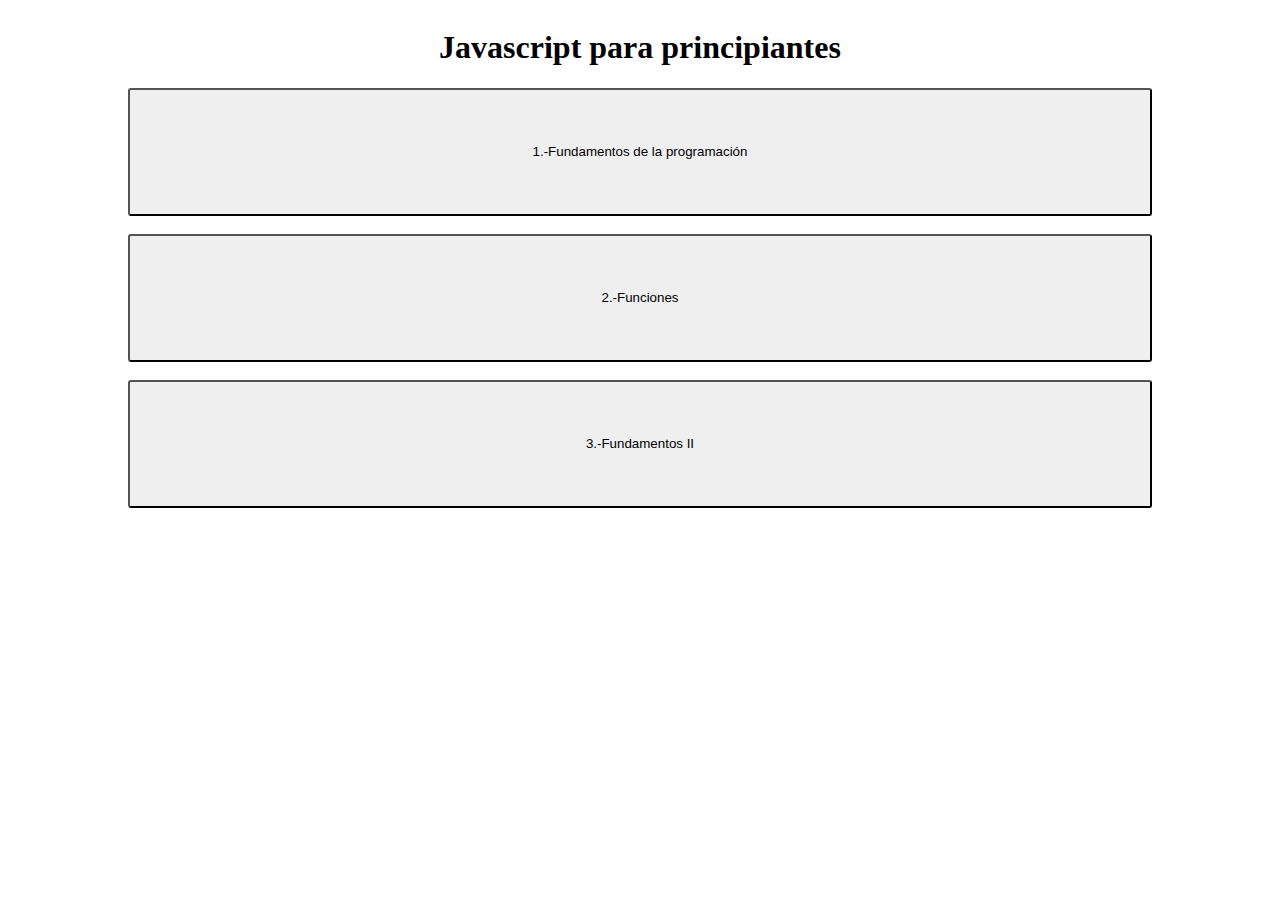
<file: index.html>
<!DOCTYPE html>
<html lang="es">
<head>
    <meta charset="UTF-8">
    <meta http-equiv="X-UA-Compatible" content="IE=edge">
    <meta name="viewport" content="width=device-width, initial-scale=1.0">
    <title>indice</title>
    <link rel="stylesheet" href="style.css">
</head>
<body>
    <header>

    </header>
    <main>
        <h1>Javascript para principiantes</h1>
        <section>
            <a href="1.html"><button class="indexBtn">1.-Fundamentos de la programación</button></a>
        </section>    
        <br>
        <section>
            <a href="2.html"><button class="indexBtn">2.-Funciones</button></a>
        </section>
        <br>
        <section>
            <a href="3.html"><button class="indexBtn">3.-Fundamentos II</button></a>
        </section>
    </main>
    
</body>
</html>
</file>
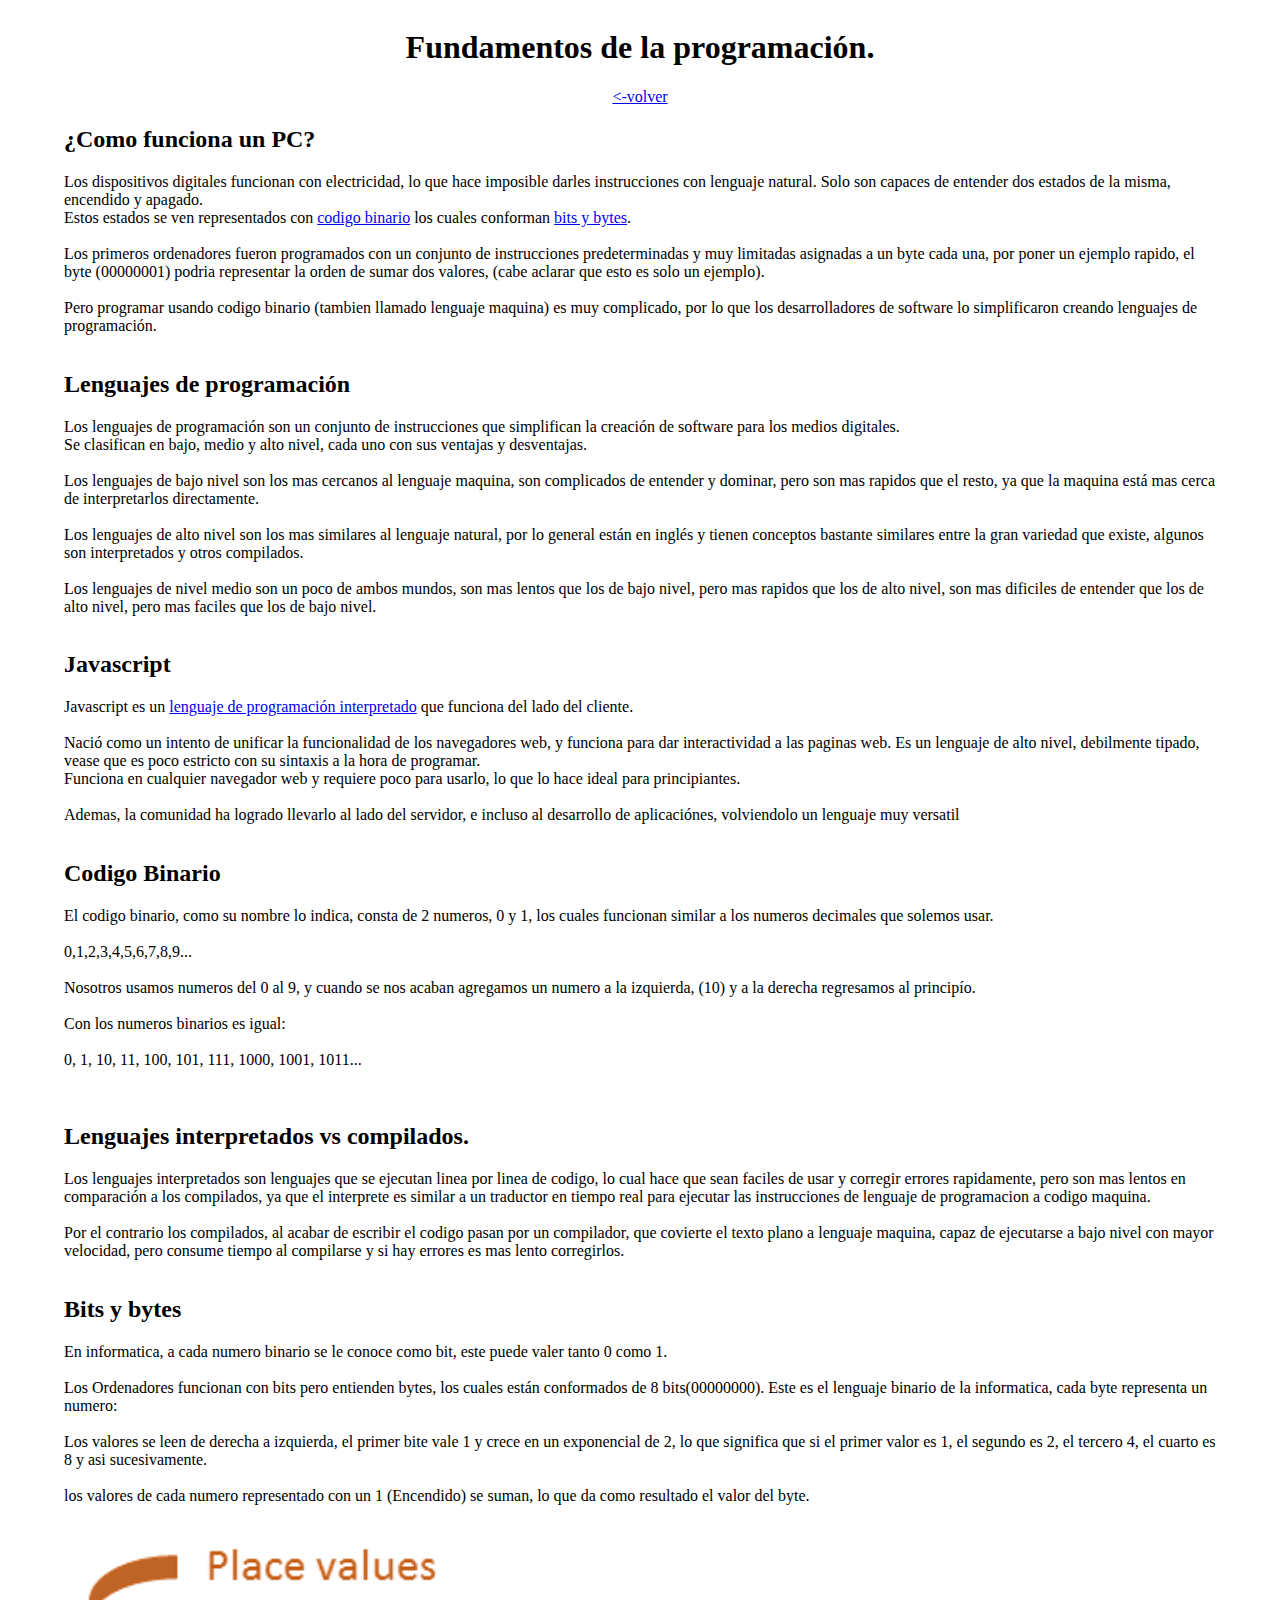
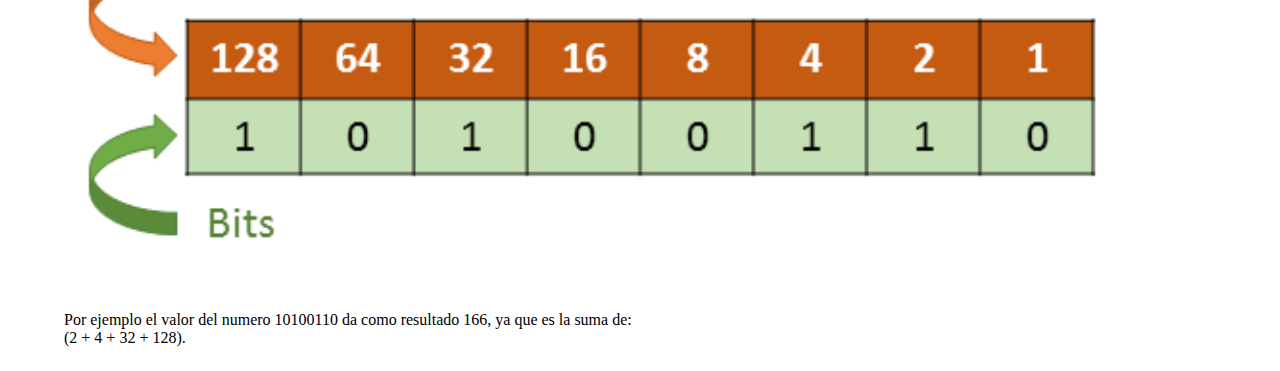
<file: 1.html>
<!DOCTYPE html>
<html lang="es">
<head>
    <meta charset="UTF-8">
    <meta http-equiv="X-UA-Compatible" content="IE=edge">
    <meta name="viewport" content="width=device-width, initial-scale=1.0">
    <title>1.-Fundamentos</title>
    <link rel="stylesheet" href="style.css">
</head>
<body>
    <main>
        <h1>Fundamentos de la programación.</h1>
        <a href="index.html"><-volver</a>
        <article class="articulo">
            <h2>¿Como funciona un PC?</h2>
            <p>
                Los dispositivos digitales funcionan con electricidad,  lo que hace imposible darles instrucciones con lenguaje natural. Solo son capaces de entender dos estados de la misma, encendido y apagado. <br>
                Estos estados se ven representados con
                <a href="#binario">codigo binario</a>
                los cuales conforman 
                <a href="#bits">bits y bytes</a>.
                <br><br>



                Los primeros ordenadores fueron programados con un conjunto de instrucciones predeterminadas y muy limitadas asignadas a un byte cada una, por poner un ejemplo rapido, el byte (00000001) podria representar la orden de sumar dos valores, (cabe aclarar que esto es solo un ejemplo).
                <br> <br>
                Pero programar usando codigo binario (tambien llamado lenguaje maquina) es muy complicado, por lo que los desarrolladores de software lo simplificaron creando lenguajes de programación.
            </p>
        </article>
        <article class="articulo">
            <h2>Lenguajes de programación</h2>
            <p>
                Los lenguajes de programación son un conjunto de instrucciones que simplifican la creación de software para los medios digitales. <br>
                Se clasifican en bajo, medio y alto nivel, cada uno con sus ventajas y desventajas. <br> <br>
                Los lenguajes de bajo nivel son los mas cercanos al lenguaje maquina, son complicados de entender y dominar, pero son mas rapidos que el resto, ya que la maquina está mas cerca de interpretarlos directamente. <br><br>

                Los lenguajes de alto nivel son los mas similares al lenguaje natural, por lo general están en inglés y tienen conceptos bastante similares entre la gran variedad que existe, algunos son interpretados y otros compilados. <br> <br>

                Los lenguajes de nivel medio son un poco de ambos mundos, son mas lentos que los de bajo nivel, pero mas rapidos que los de alto nivel, son mas dificiles de entender que los de alto nivel, pero mas faciles que los de bajo nivel.
            </p>
        </article>



        <article class="articulo" id="Javascript">
            <h2>Javascript</h2>
            <p>
                Javascript es un 
                <a href="#interpretado"> lenguaje de programación interpretado</a>
                 que funciona del lado del cliente. <br> <br>
                 Nació como un intento de unificar la funcionalidad de los navegadores web, y funciona para dar interactividad a las paginas web. Es un lenguaje de alto nivel, debilmente tipado, vease que es poco estricto con su sintaxis a la hora de programar.
                 <br> Funciona en cualquier navegador web y requiere poco para usarlo, lo que lo hace ideal para principiantes.
                 <br> <br>
                 Ademas, la comunidad ha logrado llevarlo al lado del servidor, e incluso al desarrollo de aplicaciónes, volviendolo un lenguaje muy versatil
            </p>
        </article>



        <article class="articulo" id="binario">
            <h2>Codigo Binario</h2>
            <p>
                El codigo binario, como su nombre lo indica, consta de 2 numeros, 0 y 1, los cuales funcionan similar a los numeros decimales que solemos usar. <br> <br>
                0,1,2,3,4,5,6,7,8,9... <br> <br>
                Nosotros usamos numeros del 0 al 9, y cuando se nos acaban agregamos un numero a la izquierda, (10) y a la derecha regresamos al principío. <br> <br>

                Con los numeros binarios es igual: <br> <br>
                0, 1, 10, 11, 100, 101, 111, 1000, 1001, 1011... <br> <br>
            </p>
        </article>



        <article class="articulo" id="interpretado">
            <h2>Lenguajes interpretados vs compilados.</h2>
            <p>
                Los lenguajes interpretados son lenguajes que se ejecutan linea por linea de codigo, lo cual hace que sean faciles de usar y corregir errores rapidamente, pero son mas lentos en comparación a los compilados, ya que el interprete es similar a un traductor en tiempo real para ejecutar las instrucciones de lenguaje de programacion a codigo maquina. <br> <br>

                Por el contrario los compilados, al acabar de escribir el codigo pasan por un compilador, que covierte el texto plano a lenguaje maquina, capaz de ejecutarse a bajo nivel con mayor velocidad, pero consume tiempo al compilarse y si hay errores es mas lento corregirlos.
            </p>
        </article>



        <article class="articulo" id="bits">
            <h2>Bits y bytes</h2>
            <p>

                En informatica, a cada numero binario se le conoce como bit, este puede valer tanto 0 como 1. <br> <br>
                  
                Los Ordenadores funcionan con bits pero entienden bytes, los cuales están conformados de 8 bits(00000000). Este es el lenguaje binario de la informatica, cada byte representa un numero: <br> <br>
                 
                Los valores se leen de derecha a izquierda, el primer bite vale 1 y crece en un exponencial de 2, lo que significa que si el primer valor es 1, el segundo es 2, el tercero 4, el cuarto es 8 y asi sucesivamente. <br> <br>
                los valores de cada numero representado con un 1 (Encendido) se suman, lo que da como resultado el valor del byte. <br>
                <img class="imagen" src="places-byte.png" alt=""> <br><br>
                Por ejemplo el valor del numero 10100110 da como resultado 166, ya que es la suma de: <br>
                (2 + 4 + 32 + 128).
            </p>
        </article>
    </main>
</body>
</html>
</file>
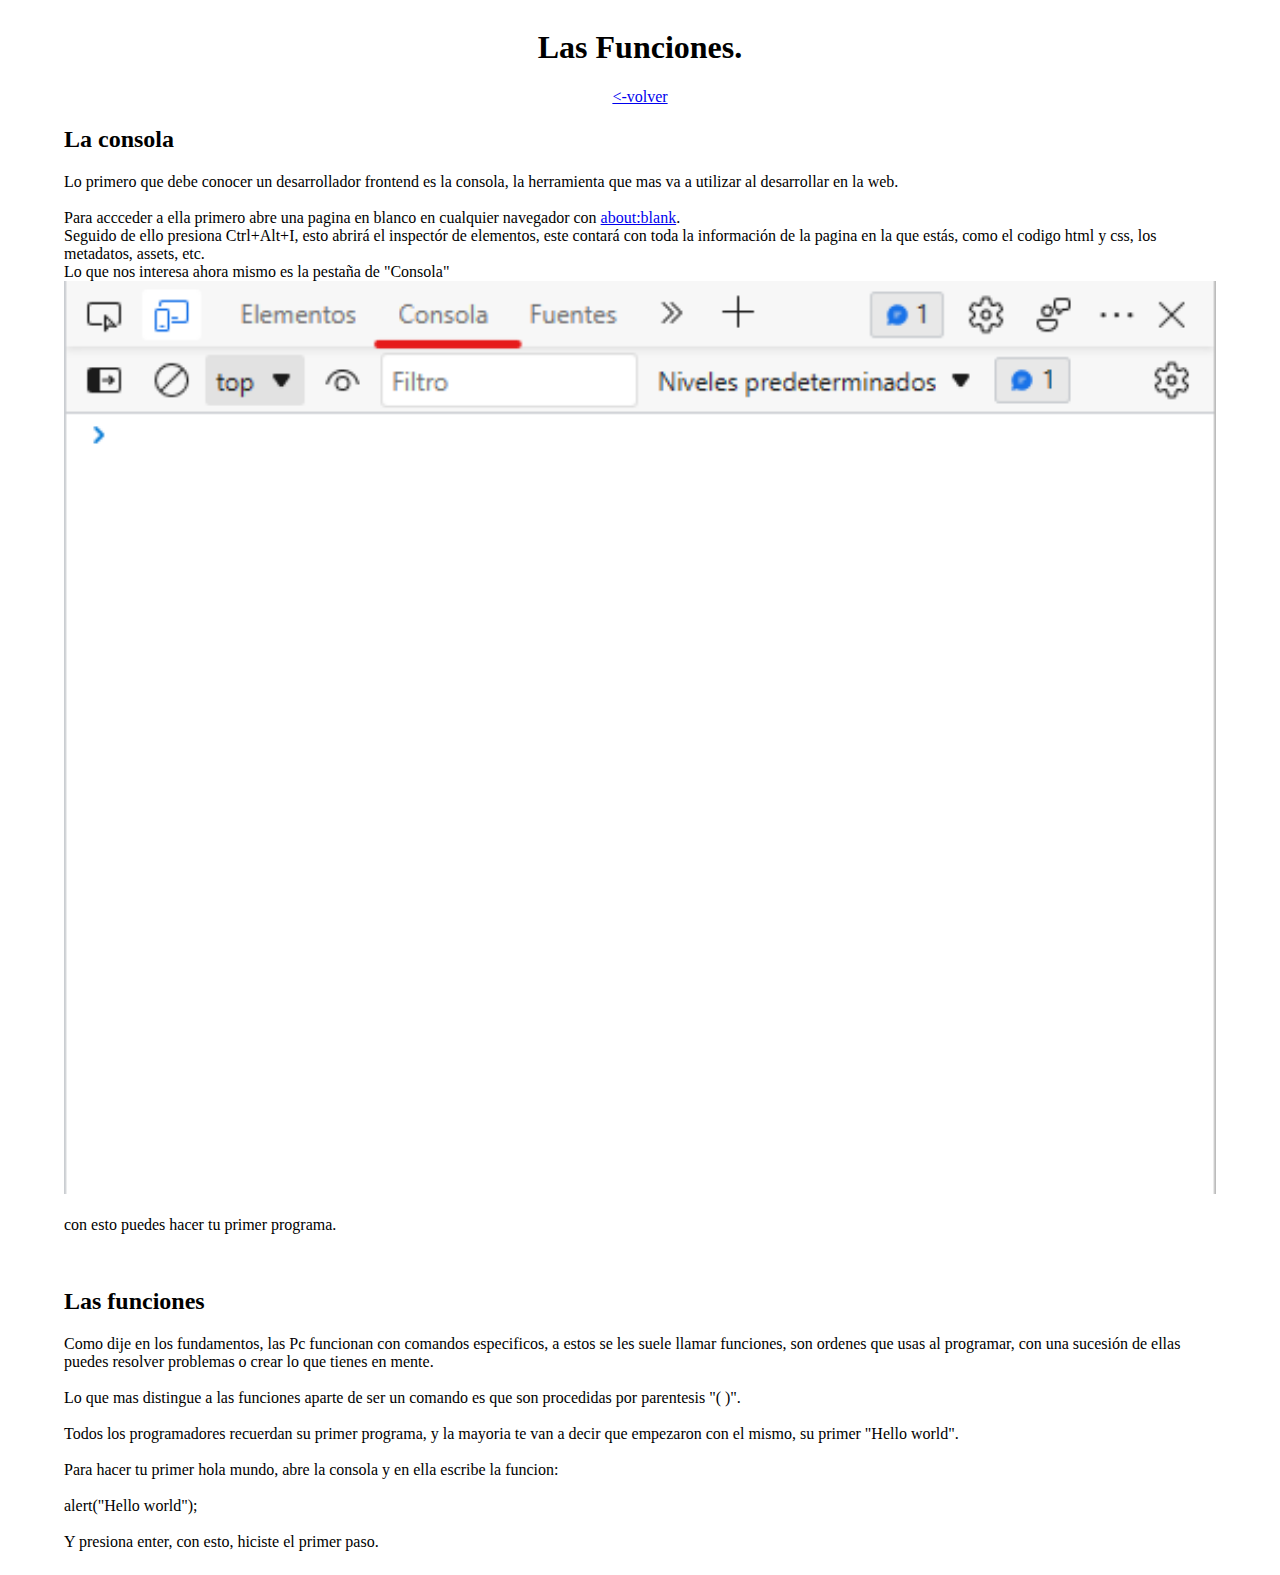
<file: 2.html>
<!DOCTYPE html>
<html lang="es">
<head>
    <meta charset="UTF-8">
    <meta http-equiv="X-UA-Compatible" content="IE=edge">
    <meta name="viewport" content="width=device-width, initial-scale=1.0">
    <title>2.-Funciones</title>
    <link rel="stylesheet" href="style.css">
</head>
<body>
    <main>
        <h1>Las Funciones.</h1>
        <a href="index.html"><-volver</a>
        <article class="articulo">
            <h2>La consola</h2>
            <p>
                Lo primero que debe conocer un desarrollador frontend es la consola, la herramienta que mas va a utilizar al desarrollar en la web.<br> <br>

                Para accceder a ella primero abre una pagina en blanco en cualquier navegador con <a href="about:blank">about:blank</a>. <br>
                Seguido de ello presiona Ctrl+Alt+I, esto abrirá el inspectór de elementos, este contará con toda la información de la pagina en la que estás, como el codigo html y css, los metadatos, assets, etc. <br>
                Lo que nos interesa ahora mismo es la pestaña de "Consola"
                <img src="consola.png" class="imagen" alt=""> <br><br>
                con esto puedes hacer tu primer programa. <br><br>
            </p>
        </article>

        <article class="articulo">
            <h2>Las funciones</h2>
            <p>
                Como dije en los fundamentos, las Pc funcionan con comandos especificos, a estos se les suele llamar funciones, son ordenes que usas al programar, con una sucesión de ellas puedes resolver problemas o crear lo que tienes en mente. <br> <br>
                Lo que mas distingue a las funciones aparte de ser un comando es que son procedidas por parentesis "( )". <br> <br>
                Todos los programadores recuerdan su primer programa, y la mayoria te van a decir que empezaron con el mismo, su primer "Hello world". <br> <br>
                Para hacer tu primer hola mundo, abre la consola y en ella escribe la funcion: <br> <br>
                alert("Hello world"); <br> <br>

                Y presiona enter, con esto, hiciste el primer paso.

            </p>
        </article>
        
        
    </main>
</body>
</html>
</file>
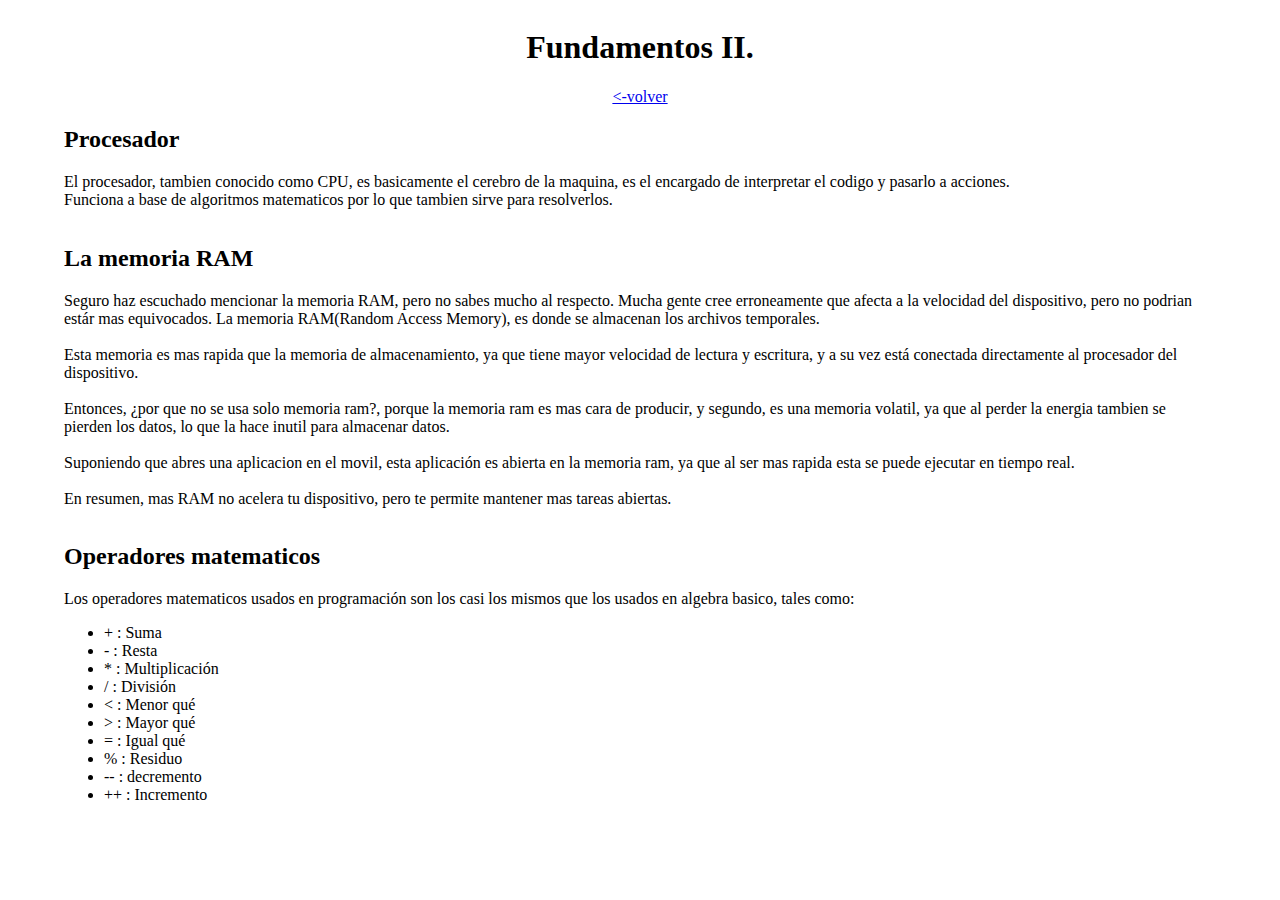
<file: 3.html>
<!DOCTYPE html>
<html lang="es">
<head>
    <meta charset="UTF-8">
    <meta http-equiv="X-UA-Compatible" content="IE=edge">
    <meta name="viewport" content="width=device-width, initial-scale=1.0">
    <title>3.-Fundamentos II</title>
    <link rel="stylesheet" href="style.css">
</head>
<body>
    <main>
        <h1>Fundamentos II.</h1>
        <a href="index.html"><-volver</a>

        <article class="articulo">
            <h2>Procesador</h2>
            <p>
                El procesador, tambien conocido como CPU, es basicamente el cerebro de la maquina, es el encargado de interpretar el codigo y pasarlo a acciones. <br>
                Funciona a base de algoritmos matematicos por lo que tambien sirve para resolverlos.
            </p>
        </article>


        <article class="articulo">
            <h2>La memoria RAM</h2>
            <p>
                Seguro haz escuchado mencionar la memoria RAM, pero no sabes mucho al respecto. Mucha gente cree erroneamente que afecta a la velocidad del dispositivo, pero no podrian estár mas equivocados. La memoria RAM(Random Access Memory), es donde se almacenan los archivos temporales. <br><br>

                Esta memoria es mas rapida que la memoria de almacenamiento, ya que tiene mayor velocidad de lectura y escritura, y a su vez está conectada directamente al procesador del dispositivo. <br><br>

                Entonces, ¿por que no se usa solo memoria ram?, porque la memoria ram es mas cara de producir, y segundo, es una memoria volatil, ya que al perder la energia tambien se pierden los datos, lo que la hace inutil para almacenar datos. <br><br>
                
                Suponiendo que abres una aplicacion en el movil, esta aplicación es abierta en la memoria ram, ya que al ser mas rapida esta se puede ejecutar en tiempo real. <br> <br>
            
                En resumen, mas RAM no acelera tu dispositivo, pero te permite mantener mas tareas abiertas.

            

            </p>
        </article>


        <article class="articulo">
            <h2>Operadores matematicos</h2>
            <p>
                Los operadores matematicos usados en programación son los casi los mismos que los usados en algebra basico, tales como: <br>
                <ul>
                    <li>+ : Suma</li>
                    <li>- : Resta</li>
                    <li>* : Multiplicación</li>
                    <li>/ : División</li>
                    <li>< : Menor qué</li>
                    <li>> : Mayor qué</li>
                    <li>= : Igual qué</li>
                    <li>% : Residuo</li>
                    <li>-- : decremento</li>
                    <li>++ : Incremento</li>

                </ul>
            </p>
        </article>
        
        
    </main>
</body>
</html>
</file>
<file: style.css>
.indexBtn
{
    width: 80vw;
    height: 10vw;
    border-radius: 3px;
}
h1
{
    width: 90vw;
    text-align: center;
}

main
{
    display: flex;
    flex-direction: column;
    align-items: center;
}

.imagen
{
    width: 100%;
}
.articulo
{
    
    width: 90vw;
}
</file>
